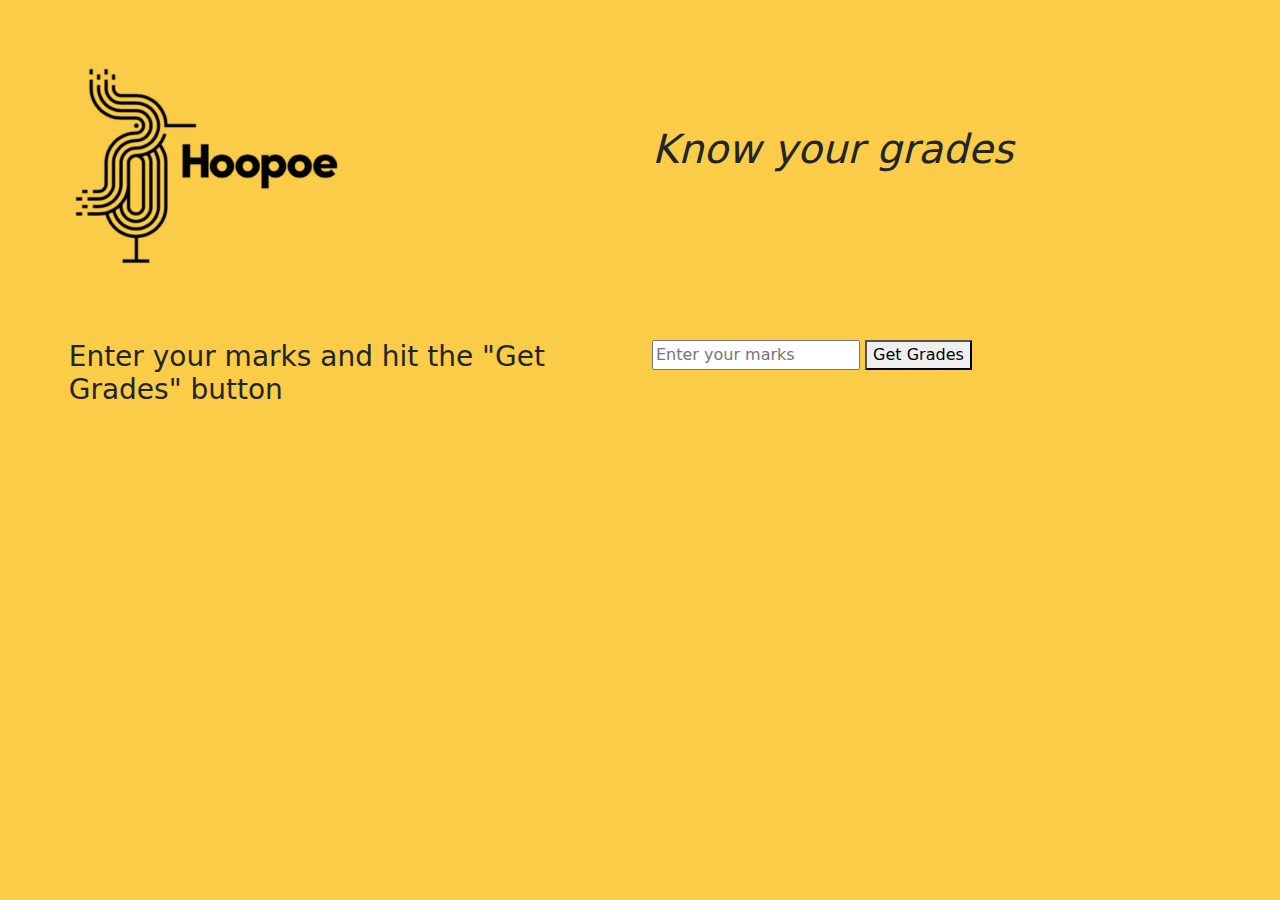
<file: assignment/index.html>
<!DOCTYPE html>

<head>
  <link href="Bootstrap/bootstrap.min.css" rel="stylesheet">
  <link href="index.css" rel="stylesheet">
  <script src="index.js"></script>

  <title>Hoopoe</title>

</head>

<body>
  <div class="container-fluid">
    <div class="row">

      <div class="col-sm-6">
        <img src="logo.jpg">
      </div>

      <div class="col-sm-6">
        <h1>Know your grades</h1>
      </div>
      
    </div>

    <div class="row">
      <div class='col-sm-6'>
        <h3>Enter your marks and hit the "Get Grades" button</h3>
      </div>

      <div class='col-sm-6'>
          <input type="text" placeholder="Enter your marks" id="marks">
          <button onclick="getUserGrade()">Get Grades</button>
    </div>
  </div>
</body>

</html>
</file>
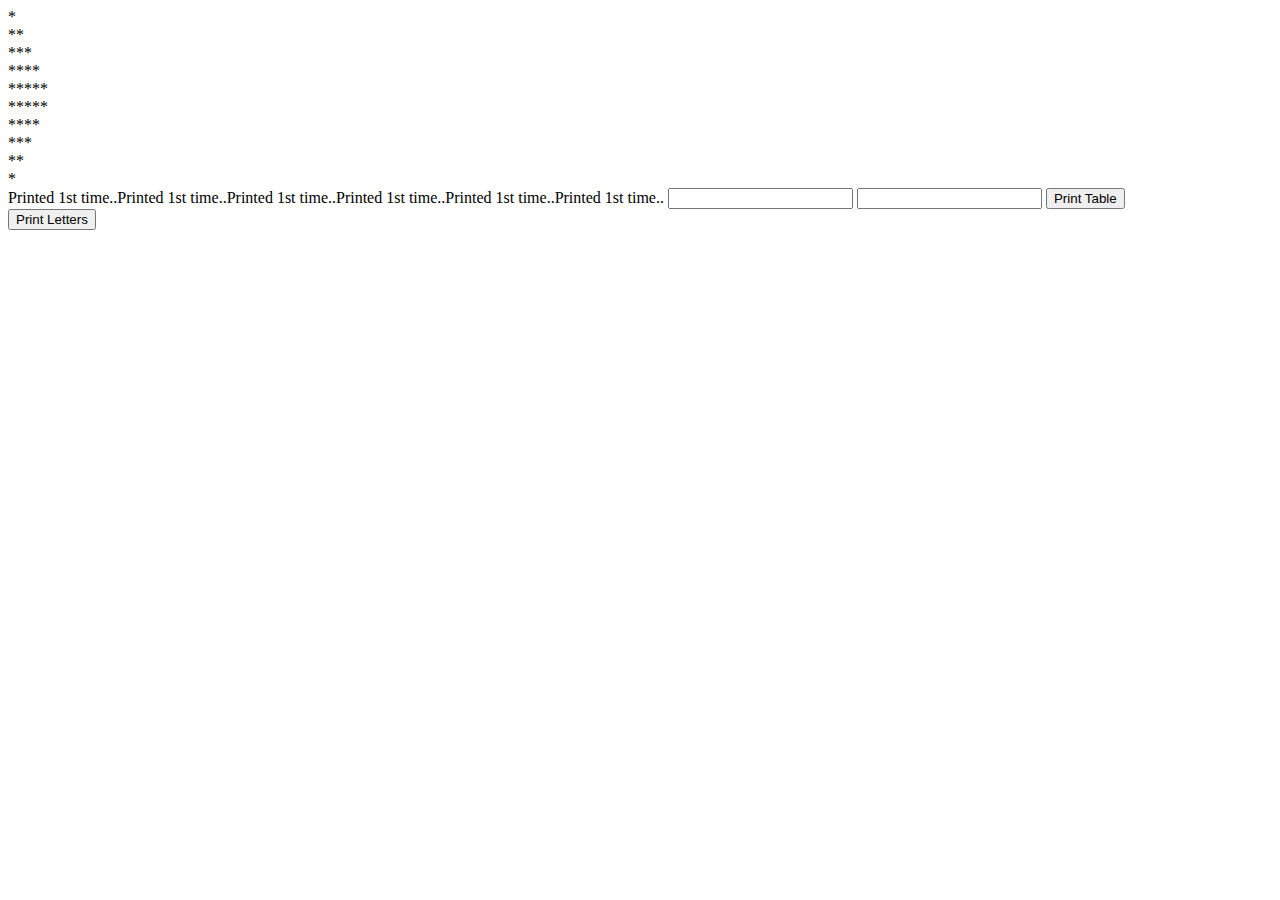
<file: HTML/counter-statement.html>
<html>

<head>
  <title>counter-statements</title>
  <script src='counter.js'></script>
</head>

<body>
  <input id='table-input' />
  <input id='range' />
  <button onclick="printTable()">Print Table</button>

  <div id="row">
    <button onclick="printLetters()">Print Letters</button>
  </div>
  
</body>

</html>
</file>
<file: assignment/index.css>
body {
  background-color: #FBCC48;
}

img {
  height: 20ch;
}

h1 {
  padding-top: 1.5cm;
  font-style: italic;
}

h3 {
  padding-left: 1.5cm;
}

.col-sm-6 {
  margin-top:1.8cm;
}
</file>
